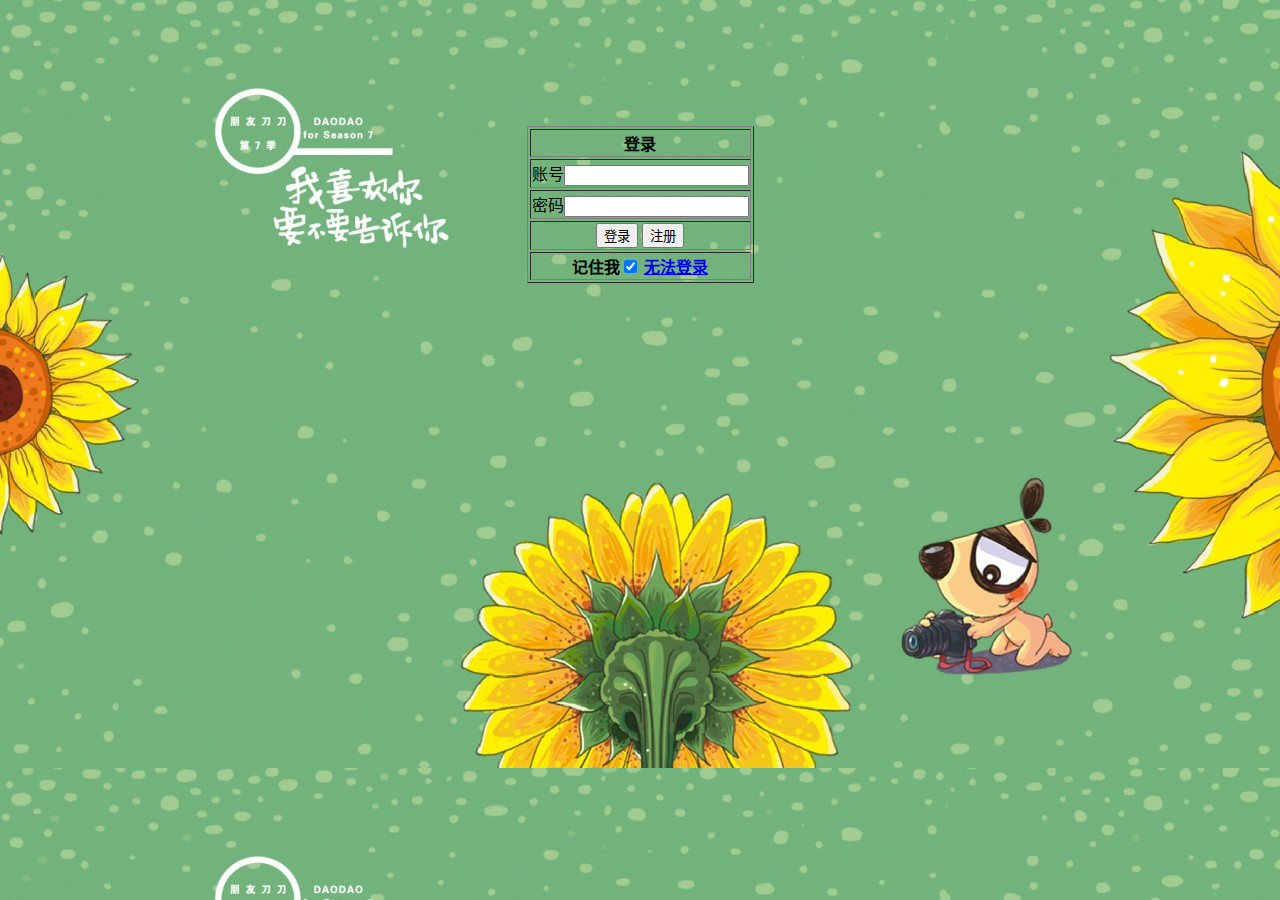
<file: F0/index.html>
﻿<!DOCTYPE html PUBLIC "-//W3C//DTD XHTML 1.0 Strict//EN" "http://www.w3.org/TR/xhtml1/DTD/xhtml1-strict.dtd">
<html xmlns="http://www.w3.org/1999/xhtml" lang="zh-CN">
<html>
<head>
<title>用户界面</title>
<meta http-equiv="Content-Type" content="text/html; charset=utf-8" />
</head>
<body background= image\back.jpeg>
   <div align=center>
      <table  border=1;width="300px" style="margin:10%auto">
	      <form action=""  method="post"　name="form">
		     <tr><th>登录</th></tr>
		     <tr><td>账号<input type="text" name="id"/></td></tr>	
		     <tr><td>密码<input type="password" name="pws"/></td></tr>

		     <tr><th><input type="submit" value="登录"> <input type="submit" value="注册"></th></tr>
                     <tr><th>记住我<input type="checkbox" name="choice" value="remember" checked="checked"/>   <a href="#">无法登录</a></th></tr>

			
			
			
		  

	       </form>
	  </table>
	</div>



</form>　
</html>
</file>
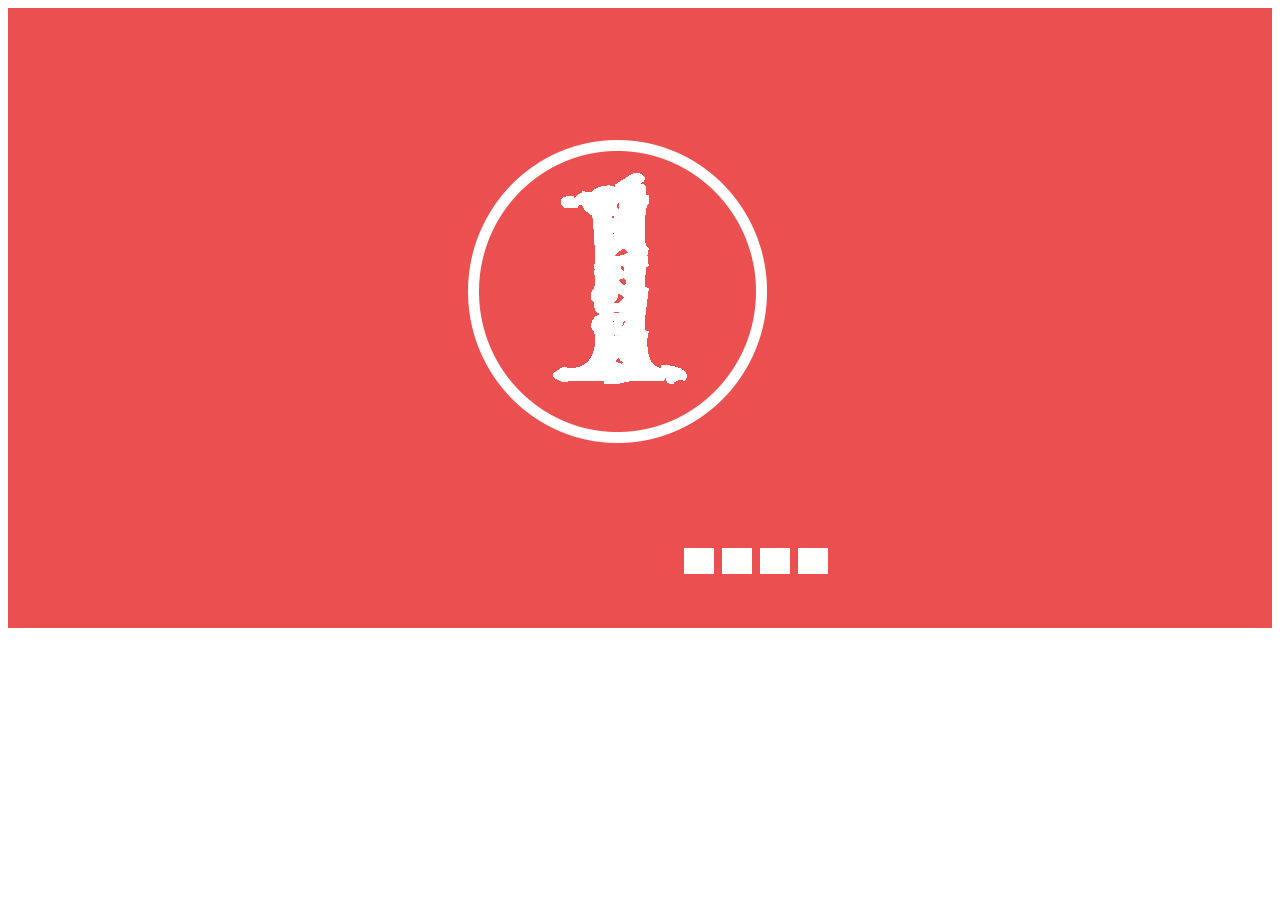
<file: F1/index.html>
<!DOCTYPE html>
<html>
   <head>
   <meta http-equiv="Content-Type" content="text/html; charset=utf-8" />
   <meta name="viewport" content="width=device-width, initial-scale=1, maximum-scale=1">
   
	   <title>轮播图</title>
	   	   <style type="text/css">
	        {*margin:0px;padding:0px}  
		    li{list-style:none}
			
			.container 
	        {   width:50%;
			    height:100px;
				margin: 0px auto;
				background: url("image/1.jpg");
				padding-left:50%;      
				padding-top:520px;     
			}
			ul{width:180px;height:30px;overflow:hidden}   
			li{width:30px;height:30px;background:url("image/1.png");float:left;margin:4px;cursor:pointer} 
		    li.on{background:url("image/2.png")}   
			.container .btn {
				position: absolute;
				top: 50%;
				width: 30px;
				height: 60px;
				margin-top: -30px;
				background: rgba(0,0,0,.5);
				color: #fff;
				text-align: center;
				line-height: 60px;
				font-size: 40px;
				display: none;
			}
			.container:hover .btn{ 
				display: block;
				cursor: pointer;
			}
			.container .left { left: 0;}
			.container .right { right: 0;}
			
			
	   </style>
	   <script type="text/javascript" src="js/jquery-1.8.3.min.js"></script>
	   <script type="text/javascript">
	   $(function()
	   {  
	      $("ul li").click(function(){
	        var code=$(this).attr("code");       			//code是我们第n个li，这里的this是ul li
			
	        $(this).attr("class","on").siblings().removeClass("on");  //移除蓝色按钮和白色按钮，使蓝色按钮只出现一次
		   //实现图片随按钮出现变换
		  $(".container").fadeOut(500,function(){
		    $(this).css({background:"url(image/"+code+".jpg)"}).fadeIn(500); //background随着发生变换，移到第几个li就对应第几个的jpg（已经命名好），fadein，这里的this是container
		  
		  })
		  
		
		  function moveL(){
	    			code--;
	    			if(code==0){
	    				code=4;  //如果这是第一张图片再按向左的按钮则切换到最后一张图 
	    			}
	    		    				
		  //实现图片随按钮出现变换
		            $(".container").fadeOut(500,function(){
		            $(this).css({background:"url(image/"+code+".jpg)"}).fadeIn(500); //background随着发生变换，移到第几个li就对应第几个的jpg（已经命名好），fadein，这里的this是container
		  
		  })
	    		}
		 

       
		 function move(){
	    			code++;
	    			if(code==5){
	    				code=1;  //如果这是最后一张图片再按向右的按钮则切换到第一张图
	    			}
					$(".container").fadeOut(500,function(){
		            $(this).css({background:"url(image/"+code+".jpg)"}).fadeIn(500); //background随着发生变换，移到第几个li就对应第几个的jpg（已经命名好），fadein，这里的this是container
		            
		  })
	    		}
		
				
		  $(".container .left").click(function(){
	    			moveL();	//点击左键调用向左切换函数
	    		})
	    		//右按钮点击事件
	      $(".container .right").click(function(){
	    			move();    //点击右键调用向右切换函数
	    		})
				
				
				
		/*		
		   //每隔三秒自动切换图片
		   var t=setInterval(function(){
		    var i =code;
            move(i);
	        },3000);
	
		 	$(".container").hover(function(){
	    			clearInterval(t);	//鼠标放在轮播区域上时，清除定时器
	    		},function(){
                     t=setInterval(function(){
		             var i =code;
					  move(i);
	                 } ,3000)					//鼠标移开时定时器继续
	    		})

		 */
		 
         

	})

	    	})
	      
	
       </script>
   </head>
   
   
   <body>
   <div class ="container">
         <ul>
		   <li code="1"></li>
		   <li code="2"></li>
		   <li code="3"></li>
		   <li code="4"></li>
		 </ul>
		 <div class="left btn"><</div>
		 <div class="right btn">></div>
		 
   </div>
      
	   
   </body>
</html>
</file>
